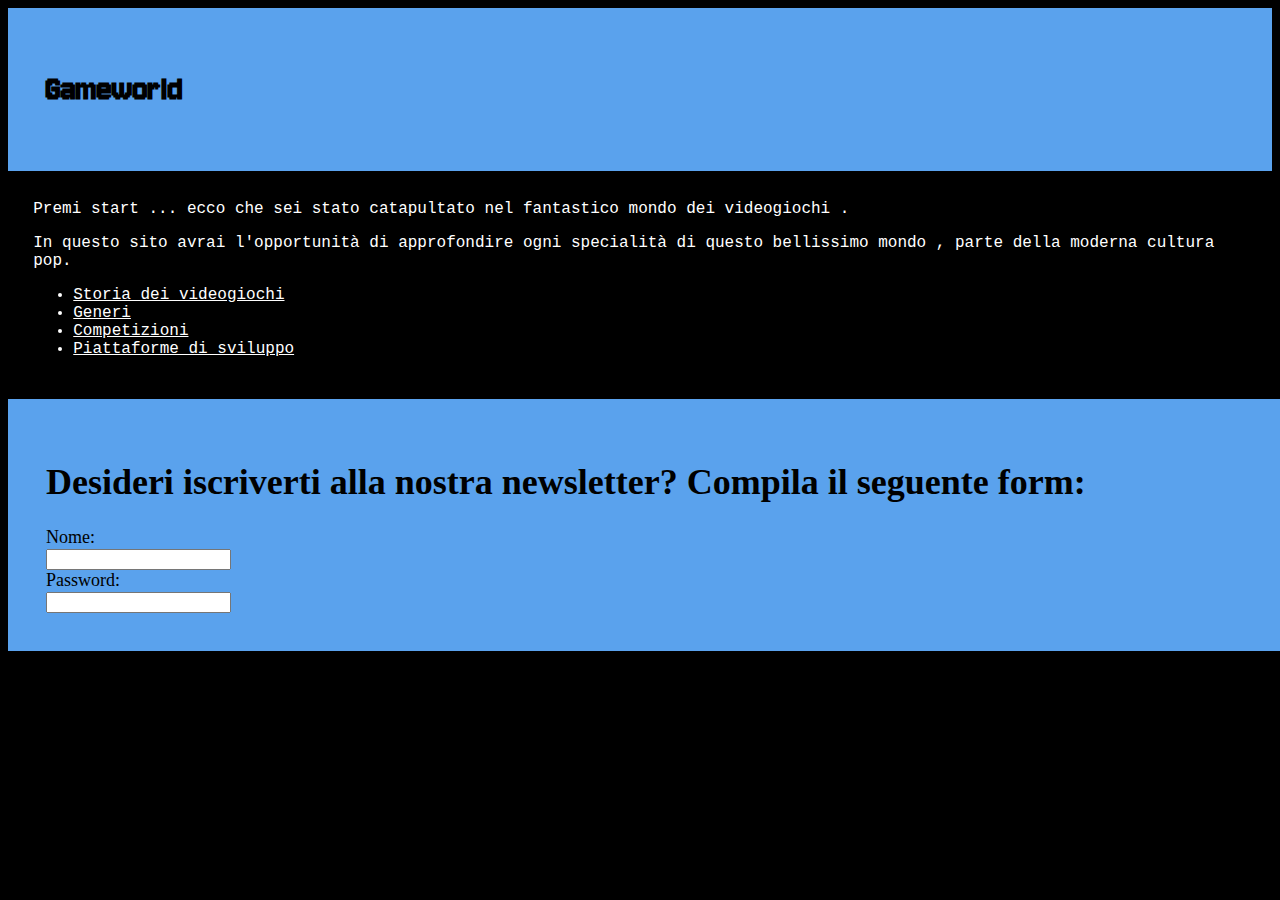
<file: index.html>
<!DOCTYPE html>
<html>
	<head> 
	    <link rel="stylesheet" href="videogiochi .css">
		<link rel="preconnect" href="https://fonts.googleapis.com">
		<link rel="preconnect" href="https://fonts.gstatic.com" crossorigin>
		<link href="https://fonts.googleapis.com/css2?family=Jersey+10&display=swap" rel="stylesheet">
		<title>Gameworld </title>
	</head>
	<body>
	<header>
		<h1>Gameworld</h1>
	</header>
	<div class="contenitore">
		<div class="paragrafo">
			<p>Premi start ... ecco che sei stato catapultato nel fantastico mondo dei videogiochi . </p>
			<p>In questo sito avrai l'opportunità di approfondire ogni specialità di questo bellissimo mondo , parte della moderna cultura pop. </p>
			<ul>
				<li> <a href="storia-dei-videogiochi.html"> Storia dei videogiochi </a> </li>
				<li> <a href="generi.html">Generi</a></li> 
				<li> <a href="competizioni.html"> Competizioni </a> </li>
				<li> <a href="piattaforme.html"> Piattaforme di sviluppo </a> </li>
			</ul>
		</div>
	</div>
	<footer> 
	<h1> Desideri iscriverti alla nostra newsletter? Compila il seguente form: </h1>
	<form>
		<label for="Email">Nome:</label><br>
		<input type="text" id="Email" name="Email"><br>
		<label for="password">Password:</label><br>
		<input type="password" id="password" name="password">
	</form> 
</footer>
	</body>
</html>
</file>
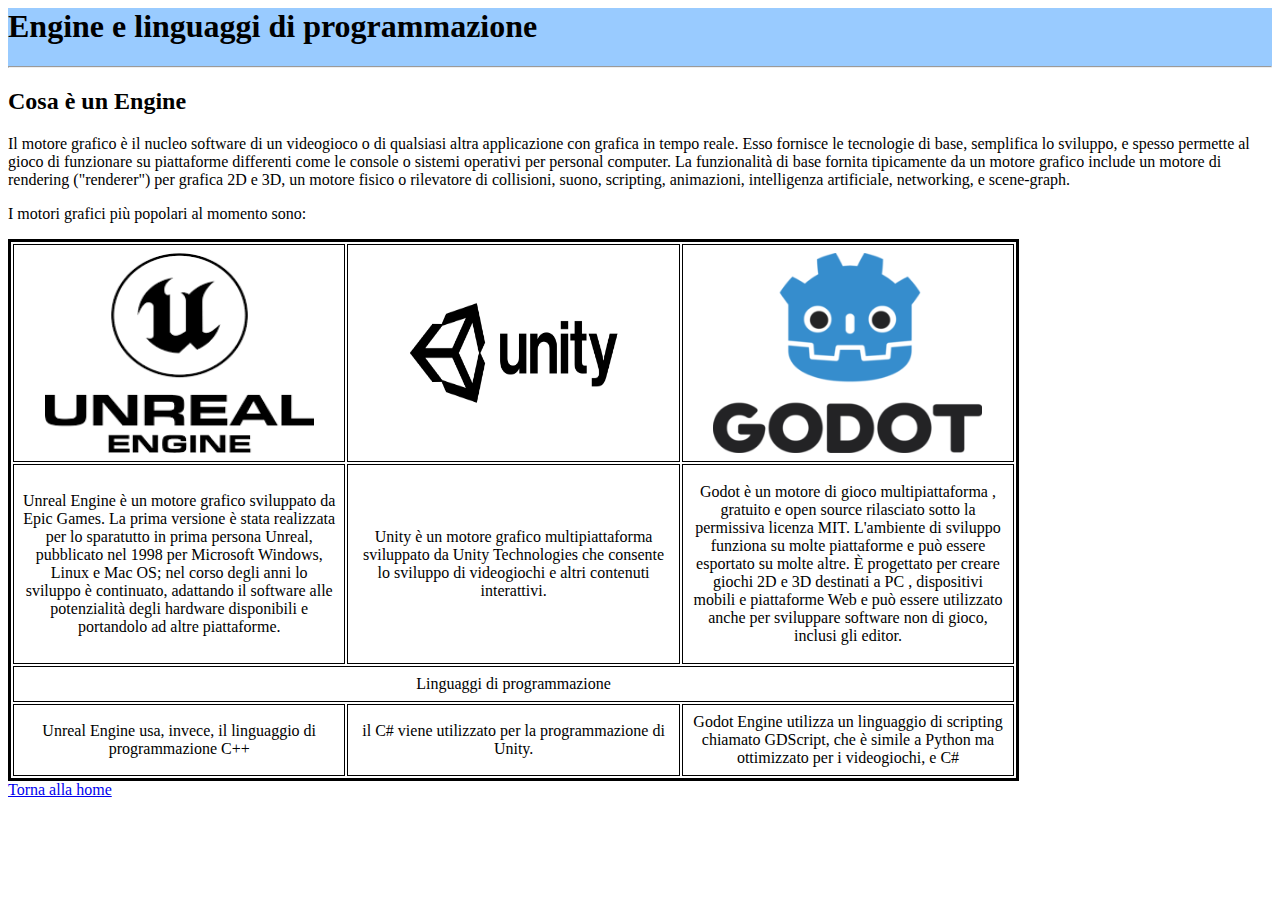
<file: piattaforme.html>
<html>
  <head>
    <title> Engine e linguaggi di programmazione </title>
    <link rel="stylesheet" href="style.css">
  </head>
  <body>
    <header>
      <h1> Engine e linguaggi di programmazione </h1>
      <hr>
    </header>
    <main>
      <div id="Engine">
        <h2> Cosa è un Engine </h2>
        <p>Il motore grafico è il nucleo software di un videogioco o di qualsiasi altra applicazione con grafica in tempo reale. Esso fornisce le tecnologie di base, semplifica lo sviluppo, e spesso permette al gioco di funzionare su piattaforme differenti come le console o sistemi operativi per personal computer. La funzionalità di base fornita tipicamente da un motore grafico include un motore di rendering ("renderer") per grafica 2D e 3D, un motore fisico o rilevatore di collisioni, suono, scripting, animazioni, intelligenza artificiale, networking, e scene-graph.</p>
        <p> I motori grafici più popolari al momento sono: </p>
        <table>
          <tr>
            <td> <img class="mike" src="unreal.png" alt=""></td>
            <td> <img class="mike" src="unity.png" alt=""> </td>
            <td> <img class="mike" src="godot.png" alt=""> </td>
          </tr>
          <tr class="descrizione">
            <td class="descrizione">Unreal Engine è un motore grafico sviluppato da Epic Games. La prima versione è stata realizzata per lo sparatutto in prima persona Unreal, pubblicato nel 1998 per Microsoft Windows, Linux e Mac OS; nel corso degli anni lo sviluppo è continuato, adattando il software alle potenzialità degli hardware disponibili e portandolo ad altre piattaforme.</td>
            <td class="descrizione"> Unity è un motore grafico multipiattaforma sviluppato da Unity Technologies che consente lo sviluppo di videogiochi e altri contenuti interattivi.</td>
            <td class="descrizione"> Godot è un motore di gioco multipiattaforma , gratuito e open source rilasciato sotto la permissiva licenza MIT. L'ambiente di sviluppo funziona su molte piattaforme e può essere esportato su molte altre. È progettato per creare giochi 2D e 3D destinati a PC , dispositivi mobili e piattaforme Web e può essere utilizzato anche per sviluppare software non di gioco, inclusi gli editor.</td>
          </tr>
          <tr>
            <td id="titoloLang" colspan="3"> Linguaggi di programmazione </td>
          </tr>
            <tr >
              <td>Unreal Engine usa, invece, il linguaggio di programmazione C++</td>
              <td>il C# viene utilizzato per la programmazione di Unity.</td>
              <td>Godot Engine utilizza un linguaggio di scripting chiamato GDScript, che è simile a Python ma ottimizzato per i videogiochi, e C#</td>
            </tr>
        </table>
      </div>
    </main>
  </body>
  <footer>
    <a href="home.html"> Torna alla home </a> 
  </footer>
</html>
</file>
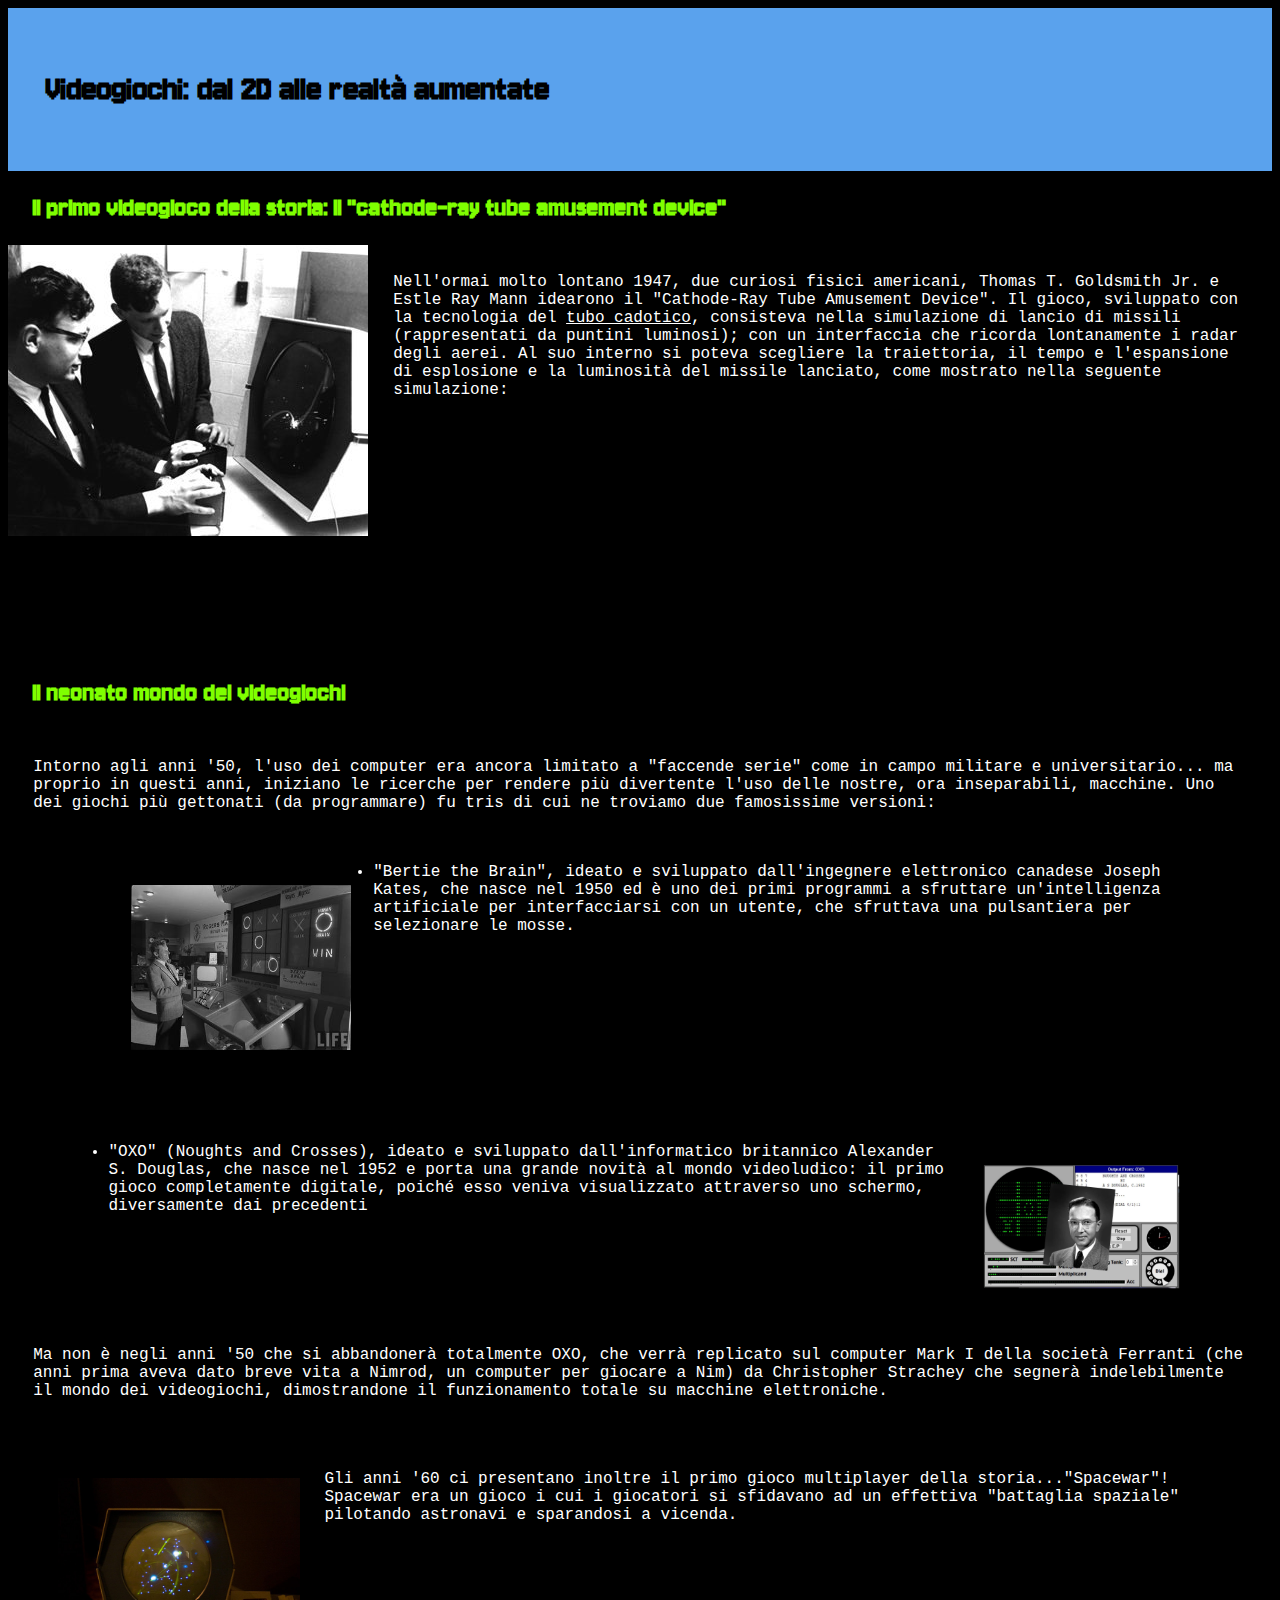
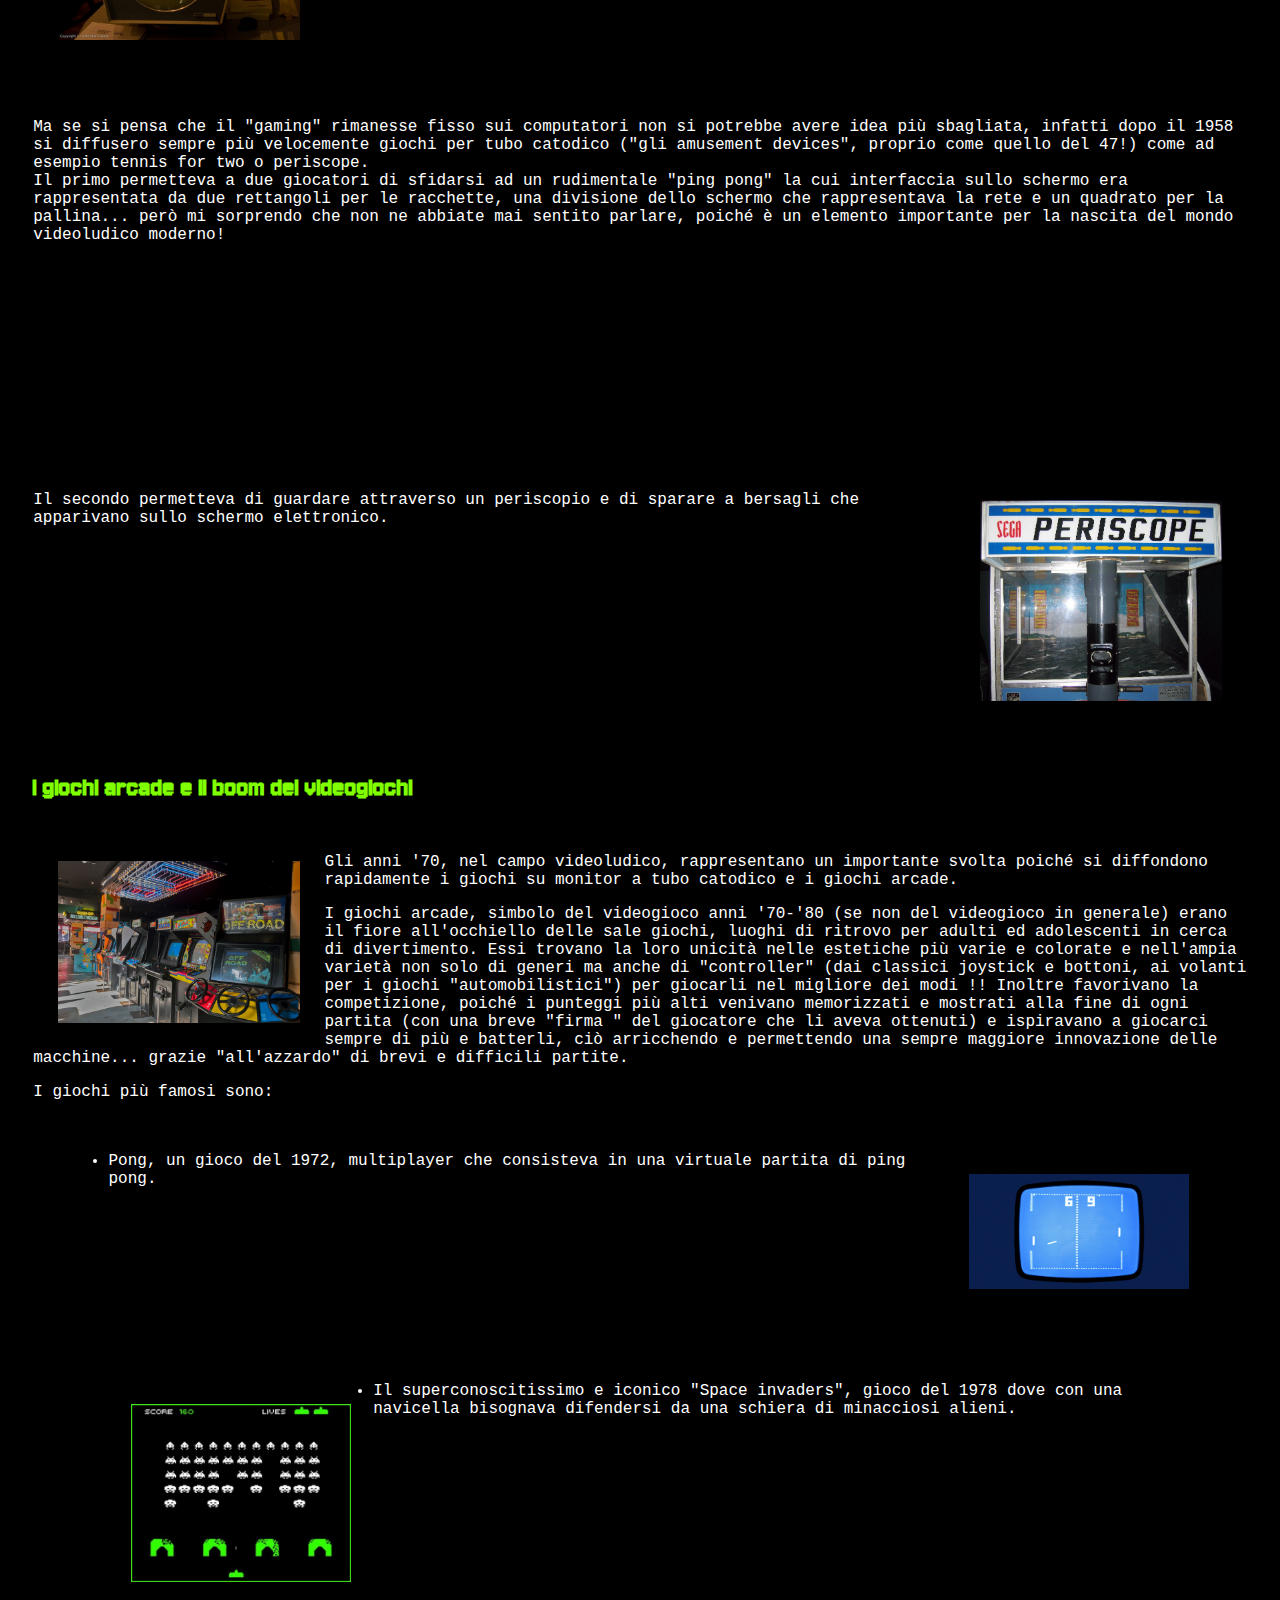
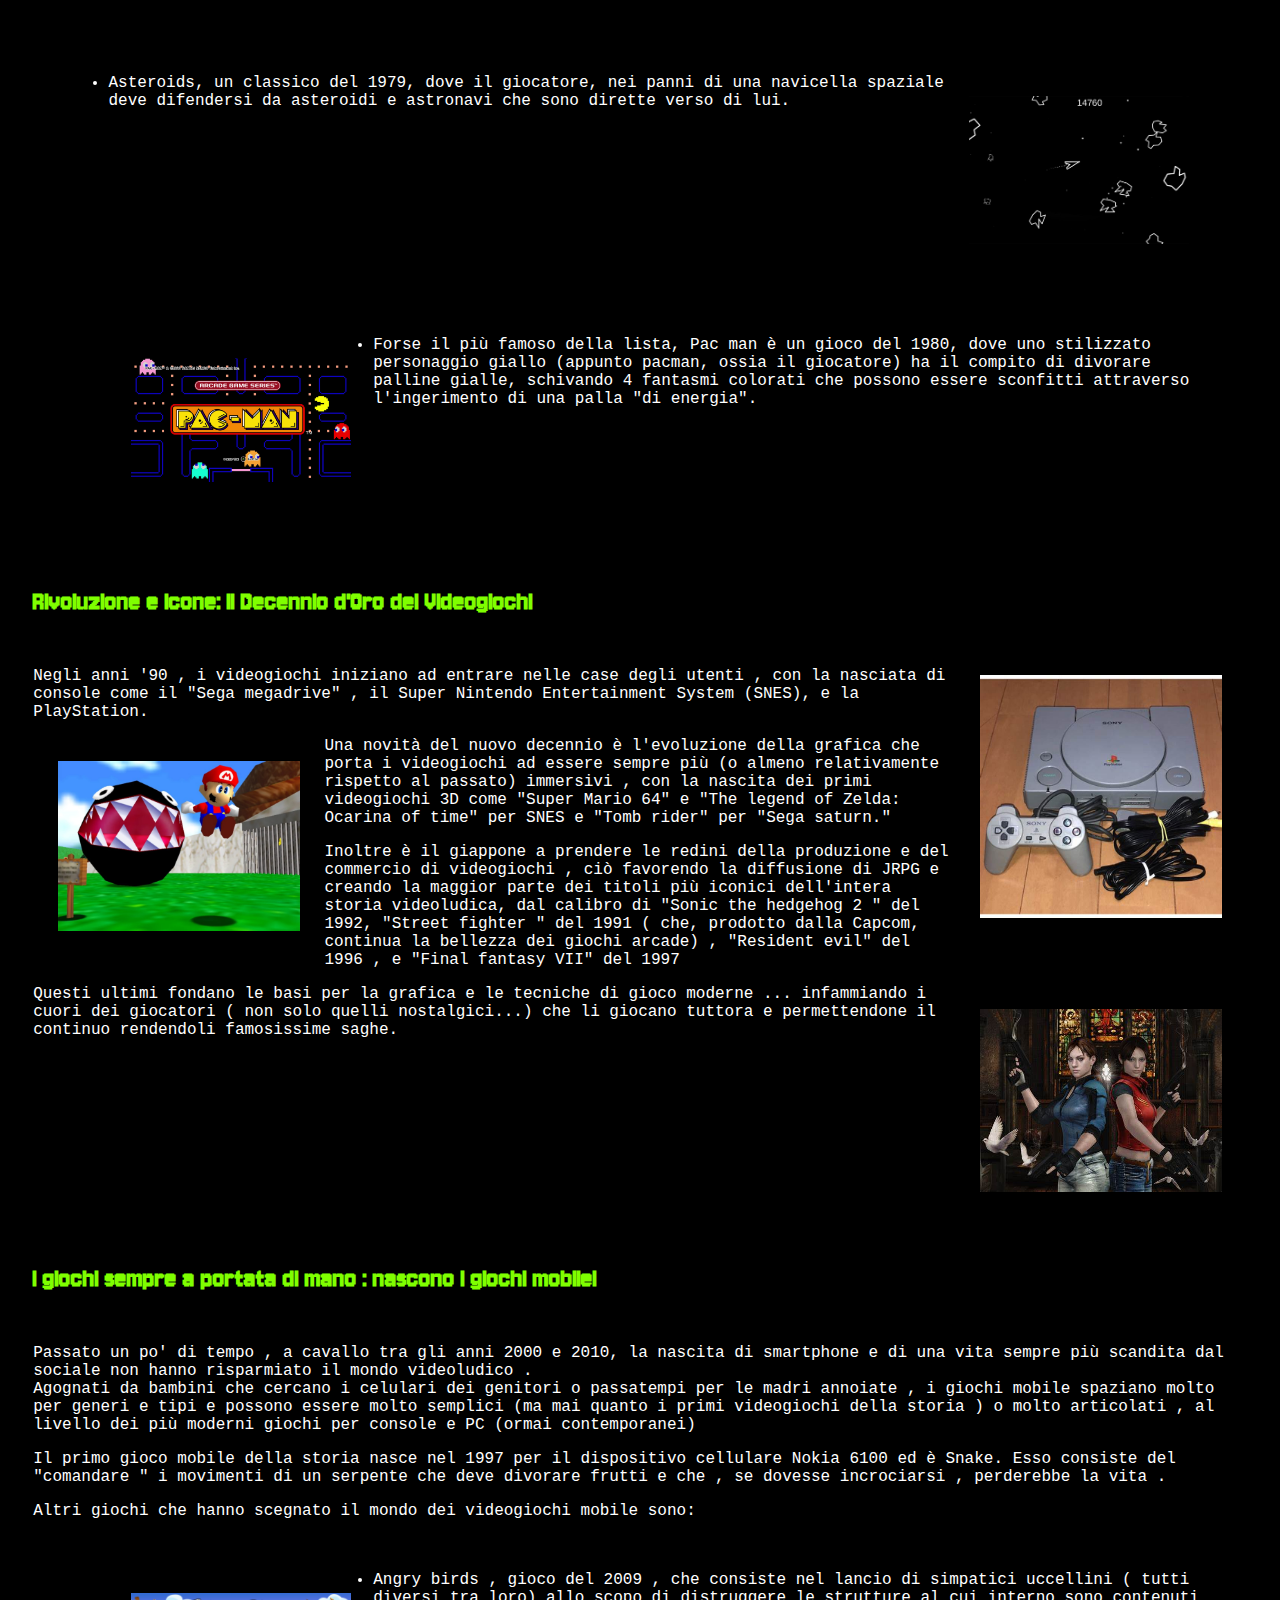
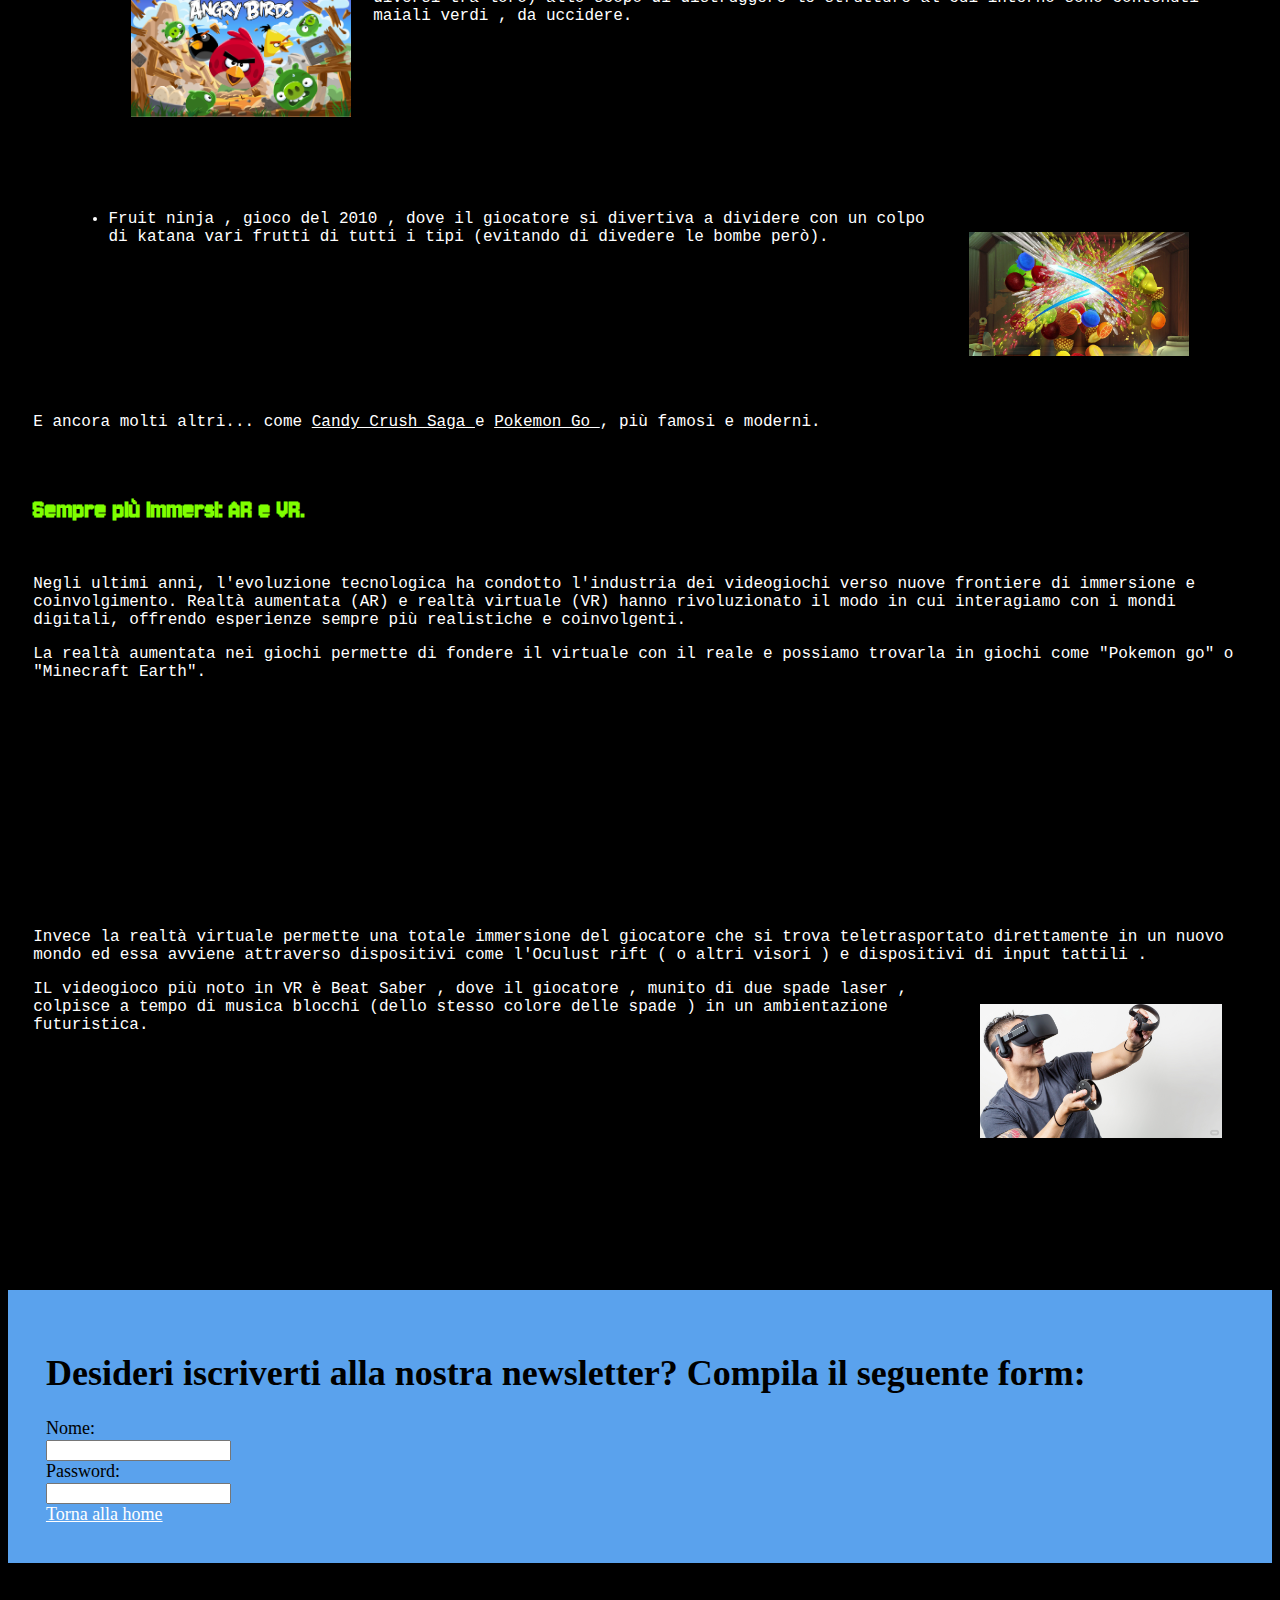
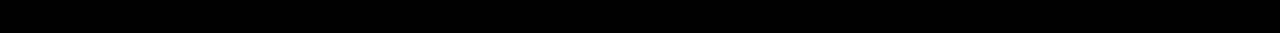
<file: storia-dei-videogiochi.html>
<!DOCTYPE html>
<html>
<head>
<script src="form.js"> </script>
    <link rel="stylesheet" href="videogiochi .css">
    <link rel="preconnect" href="https://fonts.googleapis.com">
    <link rel="preconnect" href="https://fonts.gstatic.com" crossorigin>
    <link href="https://fonts.googleapis.com/css2?family=Jersey+10&display=swap" rel="stylesheet">
    <title>Videogiochi: dal 2D alle realtà aumentate.</title>
    <meta name="description" content="Storia dei videogiochi">
    <meta name="author" content="Elisa De Salvo">
</head>
<body>
<header>
    <h1>Videogiochi: dal 2D alle realtà aumentate</h1>
</header>
<div class="contenitore">
    <div class="titoletto">
        <h2>Il primo videogioco della storia: Il "cathode-ray tube amusement device"</h2>
    </div> 
    <img src="creatori-catodico.jpg">
    <div class="paragrafo">
        <p>Nell'ormai molto lontano 1947, due curiosi fisici americani, Thomas T. Goldsmith Jr. e Estle Ray Mann idearono il "Cathode-Ray Tube Amusement Device". Il gioco, sviluppato con la tecnologia del <a href="https://www.sapere.it/sapere/strumenti/studiafacile/fisica/L-elettromagnetismo/La-corrente-elettrica/Approfondimenti/Il-tubo-a-raggi-catodici.html">tubo cadotico</a>, consisteva nella simulazione di lancio di missili (rappresentati da puntini luminosi); con un interfaccia che ricorda lontanamente i radar degli aerei. Al suo interno si poteva scegliere la traiettoria, il tempo e l'espansione di esplosione e la luminosità del missile lanciato, come mostrato nella seguente simulazione:</p>
        <iframe width="374" height="210" src="https://www.youtube.com/embed/R_uEWSNXzzk?si=ayGCcylG-32PcR-r" title="YouTube video player" frameborder="0" allow="accelerometer; autoplay; clipboard-write; encrypted-media; gyroscope; picture-in-picture; web-share" referrerpolicy="strict-origin-when-cross-origin" allowfullscreen></iframe>
    </div>
</div>

<div class="contenitore">
    <div class="titoletto">
        <h2>Il neonato mondo dei videogiochi</h2>
    </div>
    <div class="paragrafo">
        <p>Intorno agli anni '50, l'uso dei computer era ancora limitato a "faccende serie" come in campo militare e universitario... ma proprio in questi anni, iniziano le ricerche per rendere più divertente l'uso delle nostre, ora inseparabili, macchine. Uno dei giochi più gettonati (da programmare) fu tris di cui ne troviamo due famosissime versioni:</p>
        <ul>
            <div id="bertie">
                <div class="immaginesin">
                    <img src="bertie.jpg">
                </div>
                <li>"Bertie the Brain", ideato e sviluppato dall'ingegnere elettronico canadese Joseph Kates, che nasce nel 1950 ed è uno dei primi programmi a sfruttare un'intelligenza artificiale per interfacciarsi con un utente, che sfruttava una pulsantiera per selezionare le mosse.</li>
            </div>
            <div id="OXO">
                <div class="immaginedes">
                    <img src="oxo.webp">
                </div>
                <li>"OXO" (Noughts and Crosses), ideato e sviluppato dall'informatico britannico Alexander S. Douglas, che nasce nel 1952 e porta una grande novità al mondo videoludico: il primo gioco completamente digitale, poiché esso veniva visualizzato attraverso uno schermo, diversamente dai precedenti</li>
            </div>
        </ul>
        <p>Ma non è negli anni '50 che si abbandonerà totalmente OXO, che verrà replicato sul computer Mark I della società Ferranti (che anni prima aveva dato breve vita a Nimrod, un computer per giocare a Nim) da Christopher Strachey che segnerà indelebilmente il mondo dei videogiochi, dimostrandone il funzionamento totale su macchine elettroniche.</p>
    </div>
</div>

<div class="contenitore">
    <div class="paragrafo">
        <div class=immaginesin>
            <img src="spacewar.jpg">
        </div>
        <p>Gli anni '60 ci presentano inoltre il primo gioco multiplayer della storia..."Spacewar"! Spacewar era un gioco i cui i giocatori si sfidavano ad un effettiva "battaglia spaziale" pilotando astronavi e sparandosi a vicenda.</p>
    </div>
</div>

<div class="contenitore">
    <div class="paragrafo">
        <p>Ma se si pensa che il "gaming" rimanesse fisso sui computatori non si potrebbe avere idea più sbagliata, infatti dopo il 1958 si diffusero sempre più velocemente giochi per tubo catodico ("gli amusement devices", proprio come quello del 47!) come ad esempio tennis for two o periscope.<br>
        Il primo permetteva a due giocatori di sfidarsi ad un rudimentale "ping pong" la cui interfaccia sullo schermo era rappresentata da due rettangoli per le racchette, una divisione dello schermo che rappresentava la rete e un quadrato per la pallina... però mi sorprendo che non ne abbiate mai sentito parlare, poiché è un elemento importante per la nascita del mondo videoludico moderno!</p>
        <iframe width="374" height="210" src="https://www.youtube.com/embed/6PG2mdU_i8k?si=hiHl6M1zYtLpR2jS" title="YouTube video player" frameborder="0" allow="accelerometer; autoplay; clipboard-write; encrypted-media; gyroscope; picture-in-picture; web-share" referrerpolicy="strict-origin-when-cross-origin" allowfullscreen></iframe> 
        <div class="immaginedes">
            <img src="periscopio.jpeg">
        </div>
        <p>Il secondo permetteva di guardare attraverso un periscopio e di sparare a bersagli che apparivano sullo schermo elettronico.</p>
    </div>
</div>

<div class="contenitore">
    <div class="titoletto">
        <h2>I giochi arcade e il boom dei videogiochi</h2>
    </div>
    <div class="paragrafo">
        <div class="immaginesin">
            <img src="giochi.jpg">
        </div>
        <p>Gli anni '70, nel campo videoludico, rappresentano un importante svolta poiché si diffondono rapidamente i giochi su monitor a tubo catodico e i giochi arcade.</p>
        I giochi arcade, simbolo del videogioco anni '70-'80 (se non del videogioco in generale) erano il fiore all'occhiello delle sale giochi, luoghi di ritrovo per adulti ed adolescenti in cerca di divertimento.
        Essi trovano la loro unicità nelle estetiche più varie e colorate e nell'ampia varietà non solo di generi ma anche di "controller" (dai classici joystick e bottoni, ai volanti per i giochi "automobilistici") per giocarli nel migliore dei modi !!
        Inoltre favorivano la competizione, poiché i punteggi più alti venivano memorizzati e mostrati alla fine di ogni partita (con una breve "firma " del giocatore che li aveva ottenuti) e ispiravano a giocarci sempre di più e batterli,
        ciò arricchendo e permettendo una sempre maggiore innovazione delle macchine... grazie "all'azzardo" di brevi e difficili partite. </p>
        <p>I giochi più famosi sono:</p>
        <ul> 
            <div id="pong">
                <div class="immaginedes">
                    <img src="pong.webp">
                </div>
                <li>Pong, un gioco del 1972, multiplayer che consisteva in una virtuale partita di ping pong.</li> 
            </div>
            <div id="spaceIN">
                <div class="immaginesin">
                    <img src="spaceIN.jpg">
                </div>
                <li>Il superconoscitissimo e iconico "Space invaders", gioco del 1978 dove con una navicella bisognava difendersi da una schiera di minacciosi alieni.</li>
            </div>
            <div id="asteroids">
                <div class="immaginedes">
                    <img src="asteroids.jpg">
                </div>
                <li>Asteroids, un classico del 1979, dove il giocatore, nei panni di una navicella spaziale deve difendersi da asteroidi e astronavi che sono dirette verso di lui.</li>
            </div>
            <div id="pacman">
                <div class="immaginesin">
                    <img src="pacman.jpg">
                </div>
                <li>Forse il più famoso della lista, Pac man è un gioco del 1980, dove uno stilizzato personaggio giallo (appunto pacman, ossia il giocatore) ha il compito di divorare palline gialle, schivando 4 fantasmi colorati che possono essere sconfitti attraverso l'ingerimento di una palla "di energia".</li>
            </div>
        </ul>
    </div>
</div>
<div class="contenitore">
	<div class="titoletto">
		<h2> Rivoluzione e Icone: Il Decennio d'Oro dei Videogiochi </h2>
	</div>
	<div class="paragrafo">
			<div class="immaginedes">
				<img src="play.jpeg">
			</div>
		<p> Negli anni '90 , i videogiochi iniziano ad entrare nelle case degli utenti , con la nasciata di console come il "Sega megadrive" , il Super Nintendo Entertainment System (SNES), e la PlayStation.</p>
			<div class="immaginesin">
				<img src ="Mario.webp">
			</div>
		<p> Una novità del nuovo decennio è l'evoluzione della grafica che porta i videogiochi ad essere sempre più (o almeno relativamente rispetto al passato) immersivi , con la nascita dei primi videogiochi 3D come "Super Mario 64" e "The legend of Zelda: Ocarina of time" per SNES e "Tomb rider" per "Sega saturn." </p>
		<p> Inoltre è il giappone a prendere le redini della produzione e del commercio di videogiochi , ciò favorendo la diffusione di JRPG e creando la maggior parte dei titoli più iconici dell'intera storia videoludica, dal calibro di "Sonic the hedgehog 2 " del 1992, "Street fighter " del 1991 ( che, prodotto dalla Capcom, continua la bellezza dei giochi arcade) , "Resident evil" del 1996 , e "Final fantasy VII"  del 1997 </p>
			<div class="immaginedes">
				<img src="RE.jpg">
		<p> Questi ultimi fondano le basi per la grafica e le tecniche di gioco moderne ... infammiando i cuori dei giocatori ( non solo quelli nostalgici...) che li giocano tuttora e permettendone il continuo rendendoli famosissime saghe. </p>
	</div>
</div>
<div class="contenitore">
	<div class="titoletto">
		<h2>  I giochi sempre a portata di mano : nascono i giochi mobile! </h2>
	</div>
	<div class="paragrafo">
		<p> Passato un po' di tempo , a cavallo tra gli anni 2000 e 2010, la nascita di smartphone e di una vita sempre più scandita dal sociale non hanno risparmiato il mondo videoludico . <br>
		Agognati da bambini che cercano i celulari dei genitori o passatempi per le madri annoiate , i giochi mobile spaziano molto per generi e tipi e possono essere molto semplici (ma mai quanto i primi videogiochi della storia ) o molto articolati , al livello dei più moderni giochi per console e PC (ormai contemporanei) </P>
		<p> Il primo gioco mobile della storia nasce nel 1997 per il dispositivo cellulare Nokia 6100 ed è Snake. Esso consiste del "comandare " i movimenti di un serpente che deve divorare frutti e che , se dovesse incrociarsi , perderebbe la vita .</p>
		<p> Altri giochi che hanno scegnato il mondo dei videogiochi mobile sono: </p>
		<ul>
			<div id="aB">
				<div class="immaginesin">
					<img src="aB.png">
				</div>
				<li> Angry birds , gioco del 2009 , che consiste nel lancio di simpatici uccellini ( tutti diversi tra loro) allo scopo di distruggere le strutture al cui interno sono contenuti maiali verdi , da uccidere. </li>
			</div>
			<div id="fruitN">
				<div class="immaginedes">
					<img src="4.jpg">
				</div>
				<li> Fruit ninja , gioco del 2010 , dove il giocatore si divertiva a dividere con un colpo di katana vari frutti di tutti i tipi (evitando di divedere le bombe però). </li>
			</div>
		</ul> 
		<p> E ancora molti altri... come <a href="https://it.wikipedia.org/wiki/Candy_Crush_Saga"> Candy Crush Saga </a> e <a href="https://it.wikipedia.org/wiki/Pok%C3%A9mon_Go"> Pokemon Go </a> , più famosi e moderni. </p>
	</div>
</div>
<div class="contenitore">
	<div class="titoletto">
		<h2> Sempre più immersi: AR e VR. </h2>
	</div>
	<div class="paragrafo">
		<p>Negli ultimi anni, l'evoluzione tecnologica ha condotto l'industria dei videogiochi verso nuove frontiere di immersione e coinvolgimento. Realtà aumentata (AR) e realtà virtuale (VR) hanno rivoluzionato il modo in cui interagiamo con i mondi digitali, offrendo esperienze sempre più realistiche e coinvolgenti. </p>
		<p> La realtà aumentata nei giochi permette di fondere il virtuale con il reale e possiamo trovarla in giochi come "Pokemon go" o "Minecraft Earth".  </p>
		 <iframe width="374" height="210" src="https://www.youtube.com/embed/PMTC7vbdA9Y?si=ZXUdjBYoDtNN3tXw" title="YouTube video player" frameborder="0" allow="accelerometer; autoplay; clipboard-write; encrypted-media; gyroscope; picture-in-picture; web-share" referrerpolicy="strict-origin-when-cross-origin" allowfullscreen></iframe>
		 <iframe width="374" height="210" src="https://www.youtube.com/embed/dYKxBKj29dI?si=rkh16FPytGN9DGDr" title="YouTube video player" frameborder="0" allow="accelerometer; autoplay; clipboard-write; encrypted-media; gyroscope; picture-in-picture; web-share" referrerpolicy="strict-origin-when-cross-origin" allowfullscreen></iframe>
		<p> Invece la realtà virtuale permette una totale immersione del giocatore che si trova teletrasportato direttamente in un nuovo mondo  ed essa avviene attraverso dispositivi come l'Oculust rift ( o altri visori ) e dispositivi di input tattili .</p>
		<div class="immaginedes">
				<img src="oculus.jpg">
		</div>
		<p> IL videogioco più noto in VR è Beat Saber , dove il giocatore , munito di due spade laser , colpisce a tempo di musica blocchi (dello stesso colore delle spade ) in un ambientazione futuristica. </p>
		<iframe width="374" height="210" src="https://www.youtube.com/embed/lYZWoL3UmUo?si=6Miy6slFKpBU9n4Q" title="YouTube video player" frameborder="0" allow="accelerometer; autoplay; clipboard-write; encrypted-media; gyroscope; picture-in-picture; web-share" referrerpolicy="strict-origin-when-cross-origin" allowfullscreen></iframe>
	</div>
</div>
</body>
<footer> 
	<h1> Desideri iscriverti alla nostra newsletter? Compila il seguente form: </h1>
	<form>
		<label for="Email">Nome:</label><br>
		<input type="text" id="Email" name="Email"><br>
		<label for="password">Password:</label><br>
		<input type="password" id="password" name="password">
	</form>
	<a href="home.html"> Torna alla home </a> 
</footer>
</html>
</file>
<file: videogiochi .css>
header {
	 margin:0%;
	 padding:3%;
	 text-align: flex;
      font-family: "Jersey 10", sans-serif;
	 font-weight: 400;
	 font-style: normal;
	 font-size: large;
	 color: #000000;
	 background-color:#5aa2ed;
}

footer{
		left: 0;
		bottom: 0;
		width: 100%;
		margin:0%;
		padding:3%;
		text-align: flex;
		font-weight: 400;
		font-style: normal;
		font-size: large;
		color: #000000;
		background-color:#5aa2ed;
	}

body{
		background:#000000;
}

.titoletto{
			text-align: flex;
			font-family: "Jersey 10", sans-serif;
			font-weight: 100;
			font-style: normal;
			font-size: large;
			color:#7fff00 ;
			margin-left:2%;
		}
.immaginesin img{
			width:20%;
			height:auto;
			float:left;
			display:flex;
			margin:2%;
		}
		
.immaginedes img{
					width:20%;
					height:auto;
					float:right;
					display:flex;
					margin:2%;
				}
				
.contenitore {
			display:flex;
			flex-wrap:wrap;
			align-items: flex-start;
		}
.contenitore .titoletto{
					flex-basis:100%;
				}		
.contenitore .paragrafo {
    flex-basis: 0;
    flex-grow: 1;

}

#bertie, #OXO, #pong , #spaceIN, #asteroids, #pacman, #aB, #fruitN ,#pkGo{
			padding:1%;
			margin:2%;
			float:left;
			color:white;
			font-family: 'VT323', monospace;
		}
		
		
	
.paragrafo{
	display:clear;
	color:white;
	font-family: 'VT323', monospace;
	margin:2%;
	margin-top:1%;
}

a:link {
  color: white;
}

a:visited {
  color: white;

}
</file>
<file: style.css>
.mike{
  height: 200;
  width: 269;
}
table{
  border-style: solid;
  border-color: black;
  text-align: center;
  width: 80%;
}
.descrizione{
  text-align:
  padding-top: 15;
  height: 200;
  width: 269;
}
header{
  background-color: #99cbff;
}
#titoloLang{
  text-align: center;
  border-style: solid;
  border-color: black;
}
tr, td {
  border: 1px solid black;
  padding: 8px;
  text-align: center;
}
</file>
